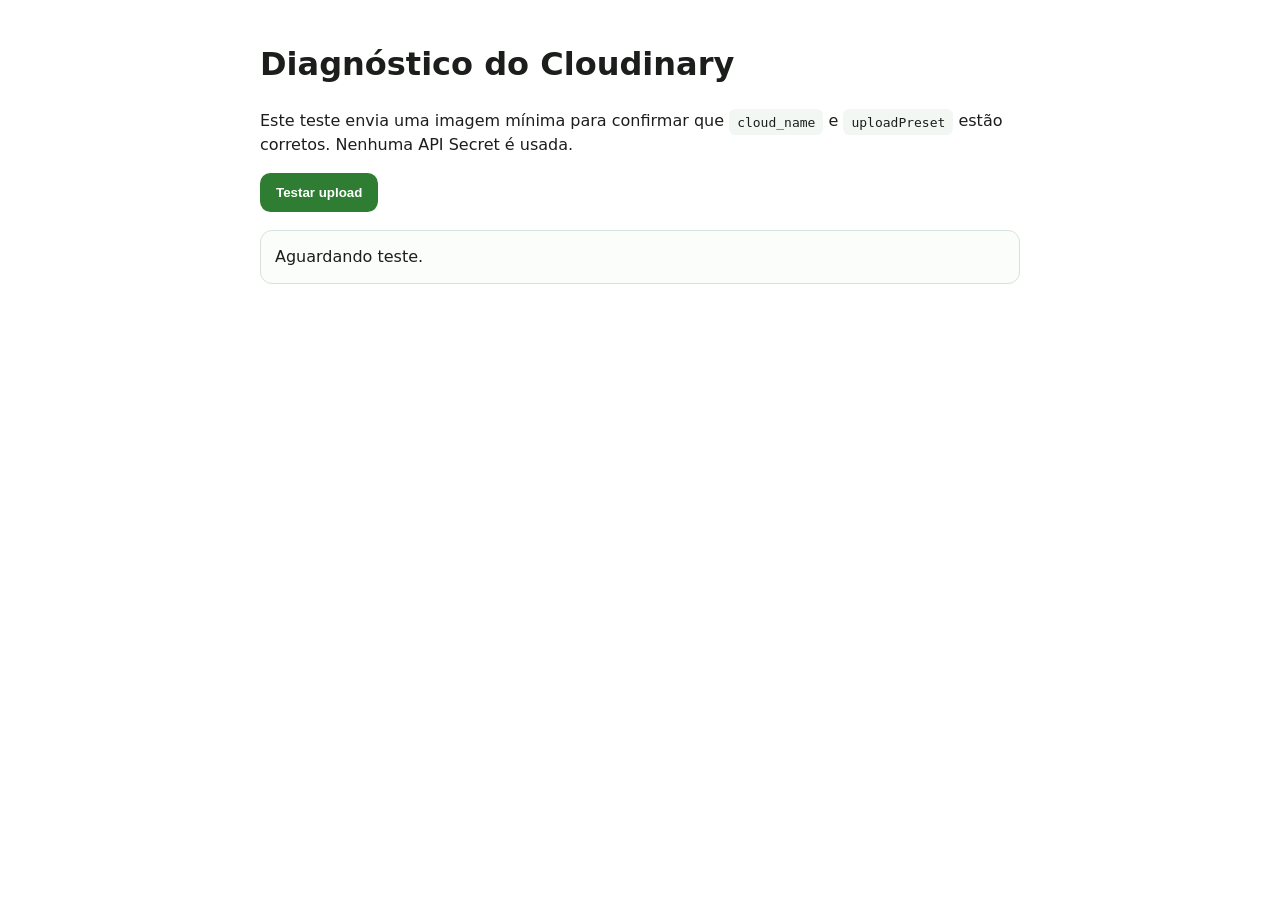
<file: cloudinary-diagnostico.html>
<!doctype html>
<html lang="pt-BR"><head><meta charset="utf-8"><meta name="viewport" content="width=device-width,initial-scale=1"><title>Folha do Paiquerê</title><style>body{font-family:Inter,system-ui,sans-serif;max-width:760px;margin:40px auto;padding:0 18px;line-height:1.5;color:#1b1e1b}code,pre{background:#f2f7f3;padding:.35rem .5rem;border-radius:.4rem}button{border:0;background:#2E7D32;color:#fff;padding:.75rem 1rem;border-radius:.65rem;font-weight:800;cursor:pointer}#status{white-space:pre-wrap;margin-top:18px;padding:14px;border:1px solid #d8e2da;border-radius:12px;background:#fbfdfb}</style>
<style id="fp-v93-responsive-polish">
/* v93 — somente acabamento responsivo solicitado */
.brand-mark{width:3.8rem!important;height:3.8rem!important;flex:0 0 3.8rem!important}
#speech-toggle{min-width:0!important;max-width:100%;flex:0 1 auto;min-height:44px;height:auto;white-space:nowrap!important;overflow:visible;line-height:1.2;display:inline-flex;align-items:center;justify-content:center;align-self:stretch;flex-direction:row}
#speech-toggle #speech-label{min-width:0;white-space:nowrap!important;overflow:visible;text-align:center}
@media(max-width:640px){
  .brand-mark{width:3.5rem!important;height:3.5rem!important;flex-basis:3.5rem!important}
  #speech-toggle{flex:1 1 100%;width:auto;padding:.7rem .9rem!important;gap:.4rem}
}
</style>
<link rel="stylesheet" href="fp-v170-polish.css">
</head>
<body><h1>Diagnóstico do Cloudinary</h1><p>Este teste envia uma imagem mínima para confirmar que <code>cloud_name</code> e <code>uploadPreset</code> estão corretos. Nenhuma API Secret é usada.</p><button id="run">Testar upload</button><div id="status">Aguardando teste.</div>
<script src="cloudinary-config.js"></script><script>
const s=document.getElementById('status');
function set(t){s.textContent=t;}
async function run(){const cfg=window.FP_CLOUDINARY||{};if(!cfg.enabled||!cfg.cloudName||!cfg.uploadPreset){set('Cloudinary ainda não está configurado. Preencha cloudinary-config.js e coloque enabled: true.');return;}set('Enviando teste…');const blob=await (await fetch('[data-uri]')).blob();const form=new FormData();form.append('file',blob,'diagnostico.png');form.append('upload_preset',cfg.uploadPreset);form.append('folder',`${cfg.folder||'folha-do-paiquere'}/diagnostics`);const r=await fetch(`https://api.cloudinary.com/v1_1/${encodeURIComponent(cfg.cloudName)}/image/upload`,{method:'POST',body:form});const text=await r.text();if(!r.ok){set(`Falha HTTP ${r.status}.\n\n${text}`);return;}let data={};try{data=JSON.parse(text)}catch(_){}set(`UPLOAD OK\n\nURL: ${data.secure_url||'(sem URL)'}`);}
document.getElementById('run').onclick=()=>run().catch(e=>set('Erro: '+(e?.message||e)));
</script></body></html>
</file>
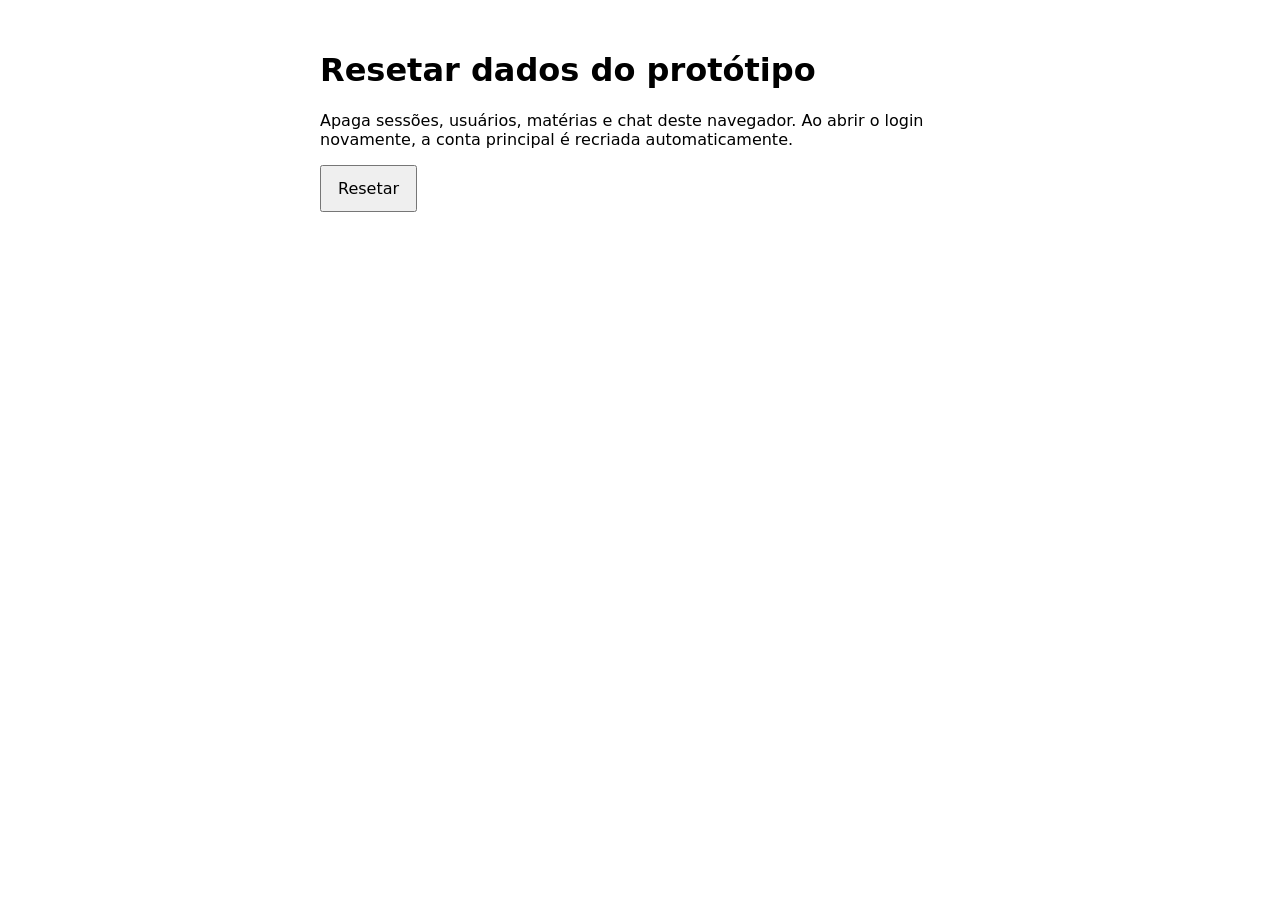
<file: reset-demo.html>
<!DOCTYPE html>

<html lang="pt-BR"><head><meta charset="utf-8"/><meta content="width=device-width,initial-scale=1" name="viewport"/><title>Folha do Paiquerê</title><style>body{font-family:system-ui;padding:30px;max-width:700px;margin:auto}button{padding:12px 16px}</style><style id="fp-final-polish">
html{scroll-behavior:smooth}*,*::before,*::after{box-sizing:border-box}img,video{max-width:100%}button,input,select,textarea{font:inherit}button,a,input,select,textarea{outline-color:#2E7D32}button:focus-visible,a:focus-visible,input:focus-visible,select:focus-visible,textarea:focus-visible{outline:3px solid rgba(46,125,50,.32);outline-offset:2px}.site-input::placeholder{color:#667067;opacity:1}.dark .site-input::placeholder{color:#AAB4AC;opacity:1}.site-input{min-height:44px}.panel-surface{overflow-wrap:anywhere}.table-wrap,table{max-width:100%}@media(max-width:767px){body{overflow-x:hidden}.max-w-7xl,.max-w-\[1500px\]{width:100%}main{padding-left:1rem!important;padding-right:1rem!important}.site-input{font-size:16px}.accessibility-bar{max-width:calc(100vw - 1rem)}button,.access-btn{min-height:44px}news-poll{padding:1rem;margin:1.5rem 0}.poll-options button{padding:.8rem .75rem}.poll-footer{display:grid!important;grid-template-columns:1fr;gap:.75rem}.poll-submit{width:100%}}@media(min-width:768px) and (max-width:1279px){main{padding-left:1.25rem!important;padding-right:1.25rem!important}}@media(prefers-reduced-motion:reduce){html{scroll-behavior:auto}}
.dark button:focus-visible,.dark a:focus-visible,.dark input:focus-visible,.dark select:focus-visible,.dark textarea:focus-visible{outline-color:#81C784}
</style>

<style id="fp-v93-responsive-polish">
/* v93 — somente acabamento responsivo solicitado */
.brand-mark{width:3.8rem!important;height:3.8rem!important;flex:0 0 3.8rem!important}
#speech-toggle{min-width:0!important;max-width:100%;flex:0 1 auto;min-height:44px;height:auto;white-space:nowrap!important;overflow:visible;line-height:1.2;display:inline-flex;align-items:center;justify-content:center;align-self:stretch;flex-direction:row}
#speech-toggle #speech-label{min-width:0;white-space:nowrap!important;overflow:visible;text-align:center}
@media(max-width:640px){
  .brand-mark{width:3.5rem!important;height:3.5rem!important;flex-basis:3.5rem!important}
  #speech-toggle{flex:1 1 100%;width:auto;padding:.7rem .9rem!important;gap:.4rem}
}
</style>
<link rel="stylesheet" href="fp-v170-polish.css">
</head><body><h1>Resetar dados do protótipo</h1><p>Apaga sessões, usuários, matérias e chat deste navegador. Ao abrir o login novamente, a conta principal é recriada automaticamente.</p><button id="r">Resetar</button><p id="m"></p><script>document.getElementById("r").onclick=()=>{localStorage.removeItem("fp_users");localStorage.removeItem("fp_session");localStorage.removeItem("fp_articles");localStorage.removeItem("fp_chat");location.href="login.html"};</script></body></html>
</file>
<file: fp-v170-polish.css>
/* Folha do Paiquerê v170 — narrowly scoped fixes requested for public UX and editor reliability. */
[hidden]{display:none!important}

/* Public mobile settings icon sizing. */
.fp-mobile-public-settings>summary svg{width:1.75rem;height:1.75rem;display:block;fill:none;stroke:currentColor;stroke-width:1.8;stroke-linecap:round;stroke-linejoin:round}
.fp-mobile-public-settings-popover .fp-mobile-public-menu-action{display:flex;align-items:center;gap:.7rem;min-height:2.85rem}
.fp-mobile-public-settings-popover .fp-mobile-public-menu-action>svg:last-child{width:1rem;height:1rem;margin-left:auto}
.fp-mobile-public-settings-popover a.fp-mobile-public-menu-action{text-decoration:none}

/* Keep the anonymous-name input above the mobile soft keyboard. */
.fp-public-anon-profile-backdrop{position:fixed;inset:0;z-index:10080;display:flex;align-items:flex-start;justify-content:center;overflow-y:auto;overscroll-behavior:contain;padding:calc(env(safe-area-inset-top,0px) + .75rem) .75rem calc(env(safe-area-inset-bottom,0px) + .75rem);height:var(--fp-public-visual-height,100dvh);max-height:var(--fp-public-visual-height,100dvh)}
.fp-public-anon-profile-backdrop[hidden]{display:none!important}
.fp-public-anon-profile-dialog{width:min(100%,30rem);max-height:calc(var(--fp-public-visual-height,100dvh) - 1.5rem);margin:auto 0;overflow-y:auto;overscroll-behavior:contain;padding:1.1rem;border-radius:1.1rem;background:#f7faff;color:#14243a;box-shadow:0 18px 55px rgba(3,17,34,.27)}
.dark .fp-public-anon-profile-dialog{background:#102139;color:#f5f8ff}
#fp-public-anon-name{width:100%;min-width:0;font-size:16px!important;line-height:1.35;scroll-margin:7rem}
.fp-public-anon-profile-dialog label{display:block;margin-bottom:.4rem;font-weight:800}
.fp-public-anon-profile-actions{display:flex;justify-content:flex-end;gap:.6rem;flex-wrap:wrap}
@media(max-width:480px){.fp-public-anon-profile-dialog{padding:1rem}.fp-public-anon-profile-actions button{min-height:2.7rem}}

/* Custom image crops always fill the frame. Keep alignment on the figure, independent of crop. */
.fp-crop-image-window,.fp-app-image-crop-frame,.fp-body-crop-window,.fp-editor-crop-preview{position:relative;display:block;overflow:hidden;max-width:100%;isolation:isolate}
.fp-crop-image-window>img,.fp-app-image-crop-frame>img,.fp-body-crop-window>img,.fp-editor-crop-preview>img{position:absolute!important;display:block!important;max-width:none!important;max-height:none!important;object-fit:fill!important}
.article-editor-image{box-sizing:border-box;max-width:100%;min-width:0}
.article-editor-image.is-align-center,.preview-block.preview-image.is-align-center{margin-left:auto!important;margin-right:auto!important}
.article-editor-image.is-align-right,.preview-block.preview-image.is-align-right{margin-left:auto!important;margin-right:0!important}
@media(max-width:767px){
  .fp-home-public-card-media,.fp-home-feature-image,.fp-public-article-media{min-width:0;overflow:hidden}
  .fp-home-public-card-media>.fp-crop-image-window,.fp-home-feature-image>.fp-crop-image-window,.fp-public-article-media>.fp-crop-image-window{width:100%;height:100%;max-width:100%;min-width:0}
  .fp-home-public-card-media>.fp-crop-image-window img,.fp-home-feature-image>.fp-crop-image-window img,.fp-public-article-media>.fp-crop-image-window img{max-width:none!important}
}

/* Article's related stories: one medium-sized horizontal rail on compact screens. */
@media(max-width:767px){
  .fp-article-related-grid{display:flex!important;gap:.85rem;align-items:stretch;width:100%;max-width:100%;min-width:0;overflow-x:auto;overflow-y:hidden;padding:.2rem .05rem .8rem;scroll-snap-type:x mandatory;overscroll-behavior-x:contain;-webkit-overflow-scrolling:touch}
  .fp-article-related-grid>*{flex:0 0 min(76vw,18.5rem);width:min(76vw,18.5rem);max-width:min(76vw,18.5rem);min-width:0;scroll-snap-align:start;box-sizing:border-box}
  .fp-article-related-heading{display:flex;align-items:flex-end;justify-content:space-between;gap:.75rem;min-width:0}
  .fp-article-related-heading h2{font-size:clamp(1.1rem,4.8vw,1.45rem);line-height:1.2;overflow-wrap:anywhere}
}

/* Public profile: a true single column with no page-level horizontal overflow. */
@media(max-width:767px){
  body.fp-public-mobile-shell #profile-page,body.fp-public-mobile-shell .fp-public-profile-page,body.fp-public-mobile-shell .fp-public-profile-layout,body.fp-public-mobile-shell .fp-profile-sidebar,body.fp-public-mobile-shell .fp-profile-main{width:100%!important;max-width:100%!important;min-width:0!important;box-sizing:border-box}
  body.fp-public-mobile-shell .fp-public-profile-page{overflow-x:clip}
  body.fp-public-mobile-shell .fp-public-profile-layout{display:flex!important;flex-direction:column!important;align-items:stretch!important;gap:1rem!important}
  body.fp-public-mobile-shell .fp-profile-sidebar,body.fp-public-mobile-shell .fp-profile-main{position:relative!important;left:auto!important;right:auto!important;grid-column:1/-1!important}
  body.fp-public-mobile-shell .fp-profile-main>*{min-width:0;max-width:100%;box-sizing:border-box}
  body.fp-public-mobile-shell .fp-profile-stats{display:grid;grid-template-columns:repeat(2,minmax(0,1fr));gap:.55rem}
  body.fp-public-mobile-shell .fp-profile-stat-card{min-width:0;max-width:100%;overflow-wrap:anywhere}
  body.fp-public-mobile-shell .fp-profile-carousel-wrap,body.fp-public-mobile-shell .fp-profile-carousel-viewport{max-width:100%;min-width:0}
  body.fp-public-mobile-shell .fp-profile-carousel-track{min-width:0;max-width:100%}
  body.fp-public-mobile-shell .fp-profile-filter-grid{display:grid;grid-template-columns:minmax(0,1fr);width:100%;max-width:100%;min-width:0}
  body.fp-public-mobile-shell .fp-profile-filter-card,body.fp-public-mobile-shell .fp-profile-carousel-item{min-width:0;max-width:100%;box-sizing:border-box;overflow-wrap:anywhere}
}
.fp-profile-large-avatar,.profile-page-avatar,.fp-profile-avatar-overlap img{display:block;flex:none;width:clamp(5.5rem,22vw,8rem)!important;height:clamp(5.5rem,22vw,8rem)!important;aspect-ratio:1/1;max-width:none!important;object-fit:cover;object-position:center;border-radius:50%;overflow:hidden}
.fp-profile-large-avatar img,.fp-profile-avatar-overlap img{aspect-ratio:1/1;object-fit:cover}
.fp-profile-avatar-overlap{width:max-content;max-width:100%;margin-inline:auto}
.fp-profile-identity-card,.fp-profile-identity-card>*{min-width:0;overflow-wrap:anywhere}
.fp-profile-achievement-card{display:flex;flex-direction:column;min-width:0;max-width:100%;height:auto;overflow:hidden;border-radius:1rem}
.fp-profile-achievement-image{display:block;position:relative;flex:0 0 auto;width:100%;aspect-ratio:16/10;overflow:hidden}
.fp-profile-achievement-image .fp-app-image-crop-frame,.fp-profile-achievement-image img{display:block;width:100%;height:100%;max-width:none;object-fit:cover}
.fp-profile-achievement-body{display:flex;flex:1;min-width:0;flex-direction:column;gap:.35rem;padding:.8rem;overflow-wrap:anywhere}
.fp-profile-achievement-body>p:first-child{margin:0;font-size:.68rem;line-height:1.4;overflow-wrap:anywhere}
.fp-profile-achievement-body h3{margin:.1rem 0;font-size:clamp(.9rem,2.6vw,1rem);line-height:1.25;display:-webkit-box;-webkit-box-orient:vertical;-webkit-line-clamp:2;overflow:hidden;overflow-wrap:anywhere}
.fp-profile-achievement-meta,.fp-profile-achievement-summary{font-size:.74rem;line-height:1.45;overflow-wrap:anywhere}
.fp-profile-achievement-summary{display:-webkit-box;-webkit-box-orient:vertical;-webkit-line-clamp:3;overflow:hidden}
.fp-profile-achievement-body button{margin-top:auto;align-self:flex-start;max-width:100%;font-size:.75rem}

/* Achievement date should have room for DD/MM/YYYY on cards. */
.fp-achievement-year{display:inline-block;max-width:100%;font-variant-numeric:tabular-nums;overflow-wrap:anywhere}

/* Add image source choice to the editor without affecting the regular upload input. */
.fp-image-source-choice-modal{position:fixed;inset:0;z-index:10080;display:flex;align-items:center;justify-content:center;overflow-y:auto;padding:1rem;background:rgba(5,16,34,.65);backdrop-filter:blur(4px)}
.fp-image-source-choice-modal.hidden{display:none!important}
.fp-image-source-choice-dialog{width:min(100%,36rem);padding:1.2rem;border:1px solid #c8d6e5;border-radius:1.2rem;background:#f8fbff;color:#15253a;box-shadow:0 18px 60px rgba(0,10,24,.25)}
.dark .fp-image-source-choice-dialog{background:#102139;color:#f2f7ff;border-color:#2d4868}
.fp-image-source-choice-dialog>header{display:flex;align-items:flex-start;justify-content:space-between;gap:1rem}
.fp-image-source-choice-dialog h2{margin:.25rem 0;font-size:1.25rem;font-weight:850}
.fp-image-source-choice-options{display:grid;grid-template-columns:repeat(2,minmax(0,1fr));gap:.8rem;margin-top:1.25rem}
.fp-image-source-choice-options button{display:flex;min-width:0;min-height:8rem;flex-direction:column;align-items:flex-start;gap:.35rem;padding:1rem;border:1px solid #d0ddeb;border-radius:1rem;background:#fff;text-align:left;color:inherit}
.fp-image-source-choice-options button:focus-visible,.fp-image-source-choice-options button:hover{border-color:#6099d1;background:#eef6ff;outline:2px solid transparent}
.dark .fp-image-source-choice-options button{background:#152a43;border-color:#344f6c}
.dark .fp-image-source-choice-options button:hover,.dark .fp-image-source-choice-options button:focus-visible{background:#1c3857;border-color:#6ca5de}
.fp-image-source-choice-options button>span{font-size:1.6rem;font-weight:850;color:#2a6094}
.fp-image-source-choice-options button strong{font-size:.95rem;font-weight:850}
.fp-image-source-choice-options button small{font-size:.76rem;line-height:1.4;color:#687b91}
.dark .fp-image-source-choice-options button small{color:#adbed3}

/* The preview should stay alongside the editor while the form scrolls. */
@media(min-width:1100px){
  #editor-preview-column{align-self:stretch;min-width:0;max-width:100%;}
  #editor-preview-panel{position:sticky!important;top:1rem;height:calc(100dvh - 2rem);max-height:calc(100dvh - 2rem);min-height:0;display:flex;flex-direction:column;overflow:hidden;}
  #editor-preview-body{display:flex;flex:1;min-height:0;flex-direction:column;overflow:hidden;}
  #editor-live-preview{flex:1;min-height:0;overflow-y:auto;overscroll-behavior:contain;}
}

/* Scale the logo from the one canonical crest asset without changing its aspect ratio. */
.fp-mobile-public-brand img{width:2.75rem;height:2.75rem;object-fit:contain;flex:none}
@media(max-width:767px){.fp-mobile-public-brand img{width:3rem;height:3.15rem}.fp-mobile-public-header{min-height:3.75rem}}

/* Home latest-news cards: interaction row keeps the read action narrow and counts readable. */
.fp-home-card-footer{display:flex;align-items:center;justify-content:space-between;gap:.65rem;min-width:0}
.fp-home-read-link{display:inline-flex!important;flex:0 0 auto!important;width:max-content!important;max-width:max-content!important;white-space:nowrap}
.fp-home-card-interactions{display:flex;align-items:center;justify-content:flex-end;gap:.5rem;margin-left:auto;flex:0 1 auto;min-width:0;white-space:nowrap}
.fp-home-card-interactions>*{flex:0 0 auto}
.fp-home-card-icon-link,.fp-home-comment-link,.fp-home-card-views{display:inline-flex;align-items:center;justify-content:center;gap:.2rem;white-space:nowrap}
.fp-home-comment-count{font-size:.68rem;font-weight:800;font-variant-numeric:tabular-nums}
@media(max-width:380px){.fp-home-card-footer{gap:.4rem}.fp-home-card-interactions{gap:.3rem}.fp-home-read-link{font-size:.72rem;padding-inline:.55rem}.fp-home-card-interactions svg{width:.85rem;height:.85rem}}

/* v170 refinements: mobile about directory, account avatar crop, and home card counters. */
@media(max-width:767px){
  body.fp-public-mobile-shell .about-directory-shell{width:100%!important;max-width:100%!important;padding-left:.65rem!important;padding-right:.65rem!important}
  body.fp-public-mobile-shell .about-search-panel{width:100%!important;max-width:100%!important;min-width:0!important;padding:clamp(.9rem,4vw,1.2rem)!important}
  body.fp-public-mobile-shell .about-search-title{align-items:flex-start!important;gap:.6rem!important;min-width:0!important}
  body.fp-public-mobile-shell .about-search-title>div{flex:1 1 auto!important;min-width:0!important}
  body.fp-public-mobile-shell .about-search-title h2{font-size:clamp(1.3rem,5.4vw,1.8rem)!important;line-height:1.16!important;max-width:100%!important;overflow-wrap:normal!important;text-wrap:balance}
  body.fp-public-mobile-shell .about-search-controls{grid-template-columns:minmax(0,1fr)!important;width:100%!important;min-width:0!important}
  body.fp-public-mobile-shell .about-search-input,body.fp-public-mobile-shell .about-search-select{min-width:0!important;width:100%!important;max-width:100%!important}
  body.fp-public-mobile-shell .fp-profile-large-avatar,body.fp-public-mobile-shell .fp-profile-avatar-overlap img{width:clamp(5.75rem,25vw,7.25rem)!important;height:clamp(5.75rem,25vw,7.25rem)!important;min-width:clamp(5.75rem,25vw,7.25rem)!important;max-width:none!important;aspect-ratio:1/1!important;object-fit:cover!important;object-position:center!important;border-radius:50%!important;overflow:hidden!important}
  body.fp-public-mobile-shell #home-news-grid .fp-home-card-footer{display:flex!important;flex-direction:row!important;align-items:center!important;justify-content:space-between!important;gap:.48rem!important;width:100%!important;min-width:0!important;margin-top:.25rem!important;padding-top:.5rem!important;border-top:1px solid var(--fp-mobile-line,#dbe5ef)!important}
  body.fp-public-mobile-shell #home-news-grid .fp-home-read-link{flex:0 0 auto!important;width:max-content!important;max-width:max-content!important;white-space:nowrap!important}
  body.fp-public-mobile-shell #home-news-grid .fp-home-card-interactions{display:flex!important;flex:0 1 auto!important;min-width:0!important;max-width:100%!important;margin-left:auto!important;justify-content:flex-end!important;align-items:center!important;gap:.3rem!important;white-space:nowrap!important}
  body.fp-public-mobile-shell #home-news-grid .fp-home-card-interactions svg{width:.9rem!important;height:.9rem!important}
  body.fp-public-mobile-shell #home-news-grid .fp-home-card-interactions>*{flex:0 0 auto!important}
  body.fp-public-mobile-shell .fp-home-article-actions{display:flex!important;align-items:center!important;gap:.5rem!important}
  body.fp-public-mobile-shell .fp-home-article-actions .reaction-btn,body.fp-public-mobile-shell .fp-home-article-actions .fp-home-read-link{display:none!important}
  body.fp-public-mobile-shell .fp-home-article-actions .fp-home-comment-link{display:inline-flex!important;align-items:center!important;gap:.28rem!important;font-size:.72rem!important;font-weight:800!important;color:inherit!important;pointer-events:none!important;text-decoration:none!important}
  body.fp-public-mobile-shell .fp-home-article-actions .fp-home-comment-link svg{width:1rem!important;height:1rem!important}
  body.fp-public-mobile-shell .fp-home-article-actions .fp-home-comment-count{font-size:.75rem!important}
}

/* Keep profile avatars square and clipped even when older global rules set a fixed width. */
.fp-profile-large-avatar,.fp-profile-avatar-overlap img,.profile-page-avatar{aspect-ratio:1/1!important;object-fit:cover!important;object-position:center!important;border-radius:50%!important;overflow:hidden!important}
.fp-profile-large-avatar{flex-shrink:0!important}

/* The home feature exposes the comment total as information, not a second action button. */
.fp-home-article-actions .fp-home-comment-link{cursor:default}
</file>
